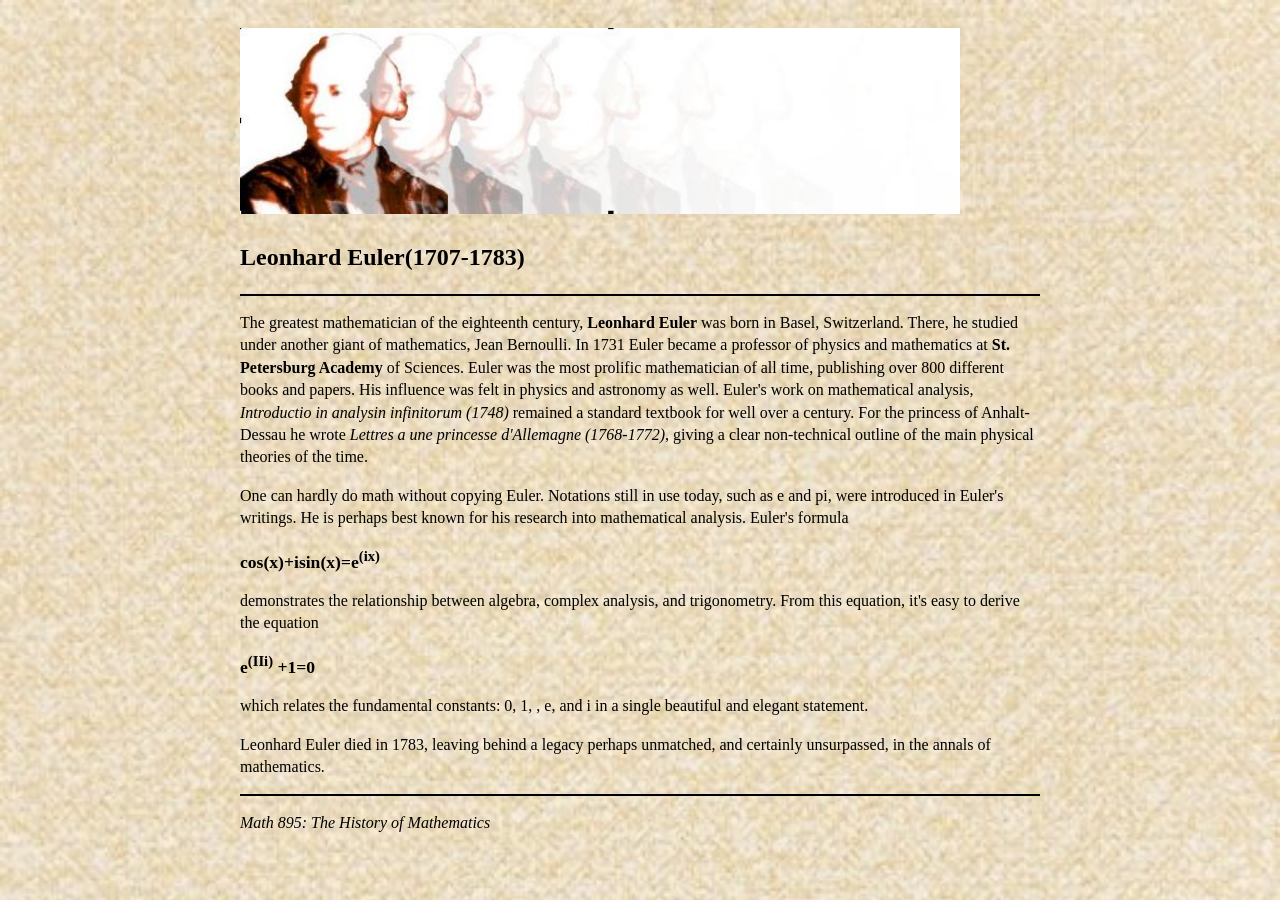
<file: Bai16/Euler.html>
<!DOCTYPE html>
<html lang="en">
<head>
    <meta charset="UTF-8">
    <meta name="viewport" content="width=device-width, initial-scale=1.0">
    <title>Euler</title>
    <style>
    body { 
        background-image: url("hinh/nen.jpg");
        background-size: cover;
        background-repeat: no-repeat;

        font-family: "Times New Roman", Times, serif;
        padding: 20px;
        line-height: 1.4;
    }
        .container {
            max-width: 800px;
            margin: auto;
        }
        .formula {
            font-weight: bold;
            font-size: 1.1em;
            margin: 10px 0;
        }
        hr {
            border: 0;
            border-top: 2px solid #000;
            margin: 10px 0;
        }
    </style>
</head>
<body>

<div class="container">
    <img src="hinh/cu1.JPG" alt="Leonhard Euler Banner" width="90%">

    <h2>Leonhard Euler(1707-1783)</h2>
    <hr>

    <p>
        The greatest mathematician of the eighteenth century, <b>Leonhard Euler</b> was born in Basel, Switzerland. There, he studied under another giant of mathematics, Jean Bernoulli. In 1731 Euler became a professor of physics and mathematics at <b>St. Petersburg Academy</b> of Sciences. Euler was the most prolific mathematician of all time, publishing over 800 different books and papers. His influence was felt in physics and astronomy as well. Euler's work on mathematical analysis, <i>Introductio in analysin infinitorum (1748)</i> remained a standard textbook for well over a century. For the princess of Anhalt-Dessau he wrote <i>Lettres a une princesse d'Allemagne (1768-1772)</i>, giving a clear non-technical outline of the main physical theories of the time.
    </p>

    <p>
        One can hardly do math without copying Euler. Notations still in use today, such as e and pi, were introduced in Euler's writings. He is perhaps best known for his research into mathematical analysis. Euler's formula
    </p>

    <p class="formula">
        cos(x)+isin(x)=e<sup>(ix)</sup>
    </p>

    <p>
        demonstrates the relationship between algebra, complex analysis, and trigonometry. From this equation, it's easy to derive the equation
    </p>

    <p class="formula">
        e<sup>(IIi)</sup> +1=0
    </p>

    <p>
        which relates the fundamental constants: 0, 1, , e, and i in a single beautiful and elegant statement.
    </p>

    <p>
        Leonhard Euler died in 1783, leaving behind a legacy perhaps unmatched, and certainly unsurpassed, in the annals of mathematics.
    </p>

    <hr>
    <p><i>Math 895: The History of Mathematics</i></p>
</div>

</body>
</html>
</file>
